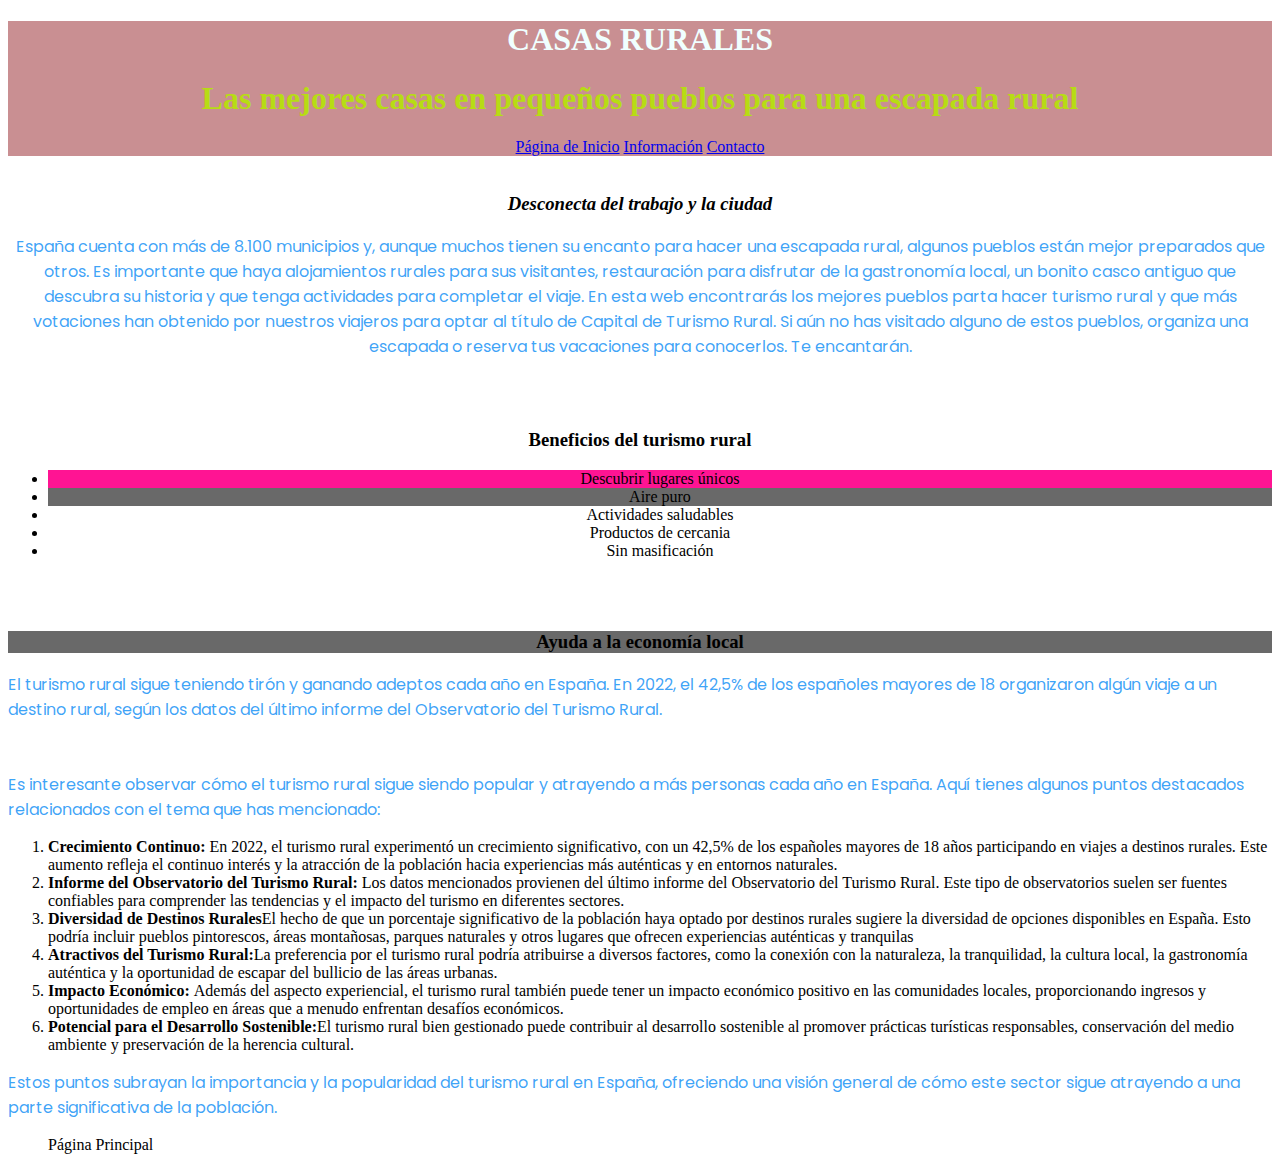
<file: index.html>
<!DOCTYPE html>
<html lang="es">
  <head>
    <meta charset="UTF-8" />
    <meta name="viewport" content="width=device-width, initial-scale=1.0" />
    <title>Página Principal</title>
    <link rel="preconnect" href="https://fonts.googleapis.com">
    <link rel="preconnect" href="https://fonts.gstatic.com" crossorigin>
    <link href="https://fonts.googleapis.com/css2?family=Poppins:ital,wght@1,300&display=swap" rel="stylesheet">
    <link href="https://cdn.jsdelivr.net/npm/bootstrap@5.3.2/dist/css/bootstrap.min.css" rel="stylesheet" integrity="sha384-T3c6CoIi6uLrA9TneNEoa7RxnatzjcDSCmG1MXxSR1GAsXEV/Dwwykc2MPK8M2HN" crossorigin="anonymous">

    <link rel="stylesheet" href="./utils/css/style.css"/>
  </head>
  <!--Entiendo que podia quitar los div y algunos atributos porque estan en el archivo css, pero los tenia puestos antes de la última clase y los dejo porque tener claro las diferentes formas-->
  <body>
   <header>
    <div style="background-color: rgb(201, 143, 146)">
      <center>
        <h1 style="color: azure">CASAS RURALES</h1>
        <h1>Las mejores casas en pequeños pueblos para una escapada rural</h1>
      
      <!--Aqui los botonoes de navegación que puse primero y duespues con el enlace a boostrap
      <a href="./index.html">Página de Inicio </a> 
      <a href="./info.html">Información</a>
      <a href="./contact.html">Contacto</a>-->
      <a href="./index.html" class="btn btn-success">Página de Inicio</a>
      <a href="./info.html" class="btn btn-success">Información</a>
      <a href="./contact.html" class="btn btn-success">Contacto</a>
       </center>
   </header>
    </div>
    <br />
    <main>
    <div>
      <center>
        <section>
        <h3>
          <em><b>Desconecta del trabajo y la ciudad</b></em>
        </h3>
      </center>
    </div>
    <article>
    <div>
      <center>
        <p>
          España cuenta con más de 8.100 municipios y, aunque muchos tienen su
          encanto para hacer una escapada rural, algunos pueblos están mejor
          preparados que otros. Es importante que haya alojamientos rurales para
          sus visitantes, restauración para disfrutar de la gastronomía local,
          un bonito casco antiguo que descubra su historia y que tenga
          actividades para completar el viaje. En esta web encontrarás los
          mejores pueblos parta hacer turismo rural y que más votaciones han
          obtenido por nuestros viajeros para optar al título de Capital de
          Turismo Rural. Si aún no has visitado alguno de estos pueblos,
          organiza una escapada o reserva tus vacaciones para conocerlos. Te
          encantarán.
        </p>
      </center>
    </article>
    </section>
    </div>
    <br />
    <br />
    <div>
      <section>
      <center>
        <h3>Beneficios del turismo rural</h3>
        <ul>
          <li class="link_uno">Descubrir lugares únicos</li>
          <li class="link_dos">Aire puro</li>
          <li>Actividades saludables</li>
          <li>Productos de cercania</li>
          <li>Sin masificación</li>
        </ul>
      </center>
    </section>
      <br />
      <br />
    </div>
    <div>
      <section>
        <article>
      <center>
        <h3 class="link_dos">Ayuda a la economía local</h3>
      </center>
      <p>
        El turismo rural sigue teniendo tirón y ganando adeptos cada año en
        España. En 2022, el 42,5% de los españoles mayores de 18 organizaron
        algún viaje a un destino rural, según los datos del último informe del
        Observatorio del Turismo Rural.
      </p>
    </div>
    <br />
    <div>
      <p>
        Es interesante observar cómo el turismo rural sigue siendo popular y
        atrayendo a más personas cada año en España. Aquí tienes algunos puntos
        destacados relacionados con el tema que has mencionado:
      </p>
      <ol>
        <li>
          <span><b>Crecimiento Continuo:</b></span> En 2022, el turismo rural
          experimentó un crecimiento significativo, con un 42,5% de los
          españoles mayores de 18 años participando en viajes a destinos
          rurales. Este aumento refleja el continuo interés y la atracción de la
          población hacia experiencias más auténticas y en entornos naturales.
        </li>
        <li>
          <span><b>Informe del Observatorio del Turismo Rural:</b></span> Los
          datos mencionados provienen del último informe del Observatorio del
          Turismo Rural. Este tipo de observatorios suelen ser fuentes
          confiables para comprender las tendencias y el impacto del turismo en
          diferentes sectores.
        </li>
        <li>
          <span><b>Diversidad de Destinos Rurales</b></span
          >El hecho de que un porcentaje significativo de la población haya
          optado por destinos rurales sugiere la diversidad de opciones
          disponibles en España. Esto podría incluir pueblos pintorescos, áreas
          montañosas, parques naturales y otros lugares que ofrecen experiencias
          auténticas y tranquilas
        </li>
        <li>
          <span><b>Atractivos del Turismo Rural:</b></span
          >La preferencia por el turismo rural podría atribuirse a diversos
          factores, como la conexión con la naturaleza, la tranquilidad, la
          cultura local, la gastronomía auténtica y la oportunidad de escapar
          del bullicio de las áreas urbanas.
        </li>
        <li>
          <span><b>Impacto Económico: </b></span>Además del aspecto
          experiencial, el turismo rural también puede tener un impacto
          económico positivo en las comunidades locales, proporcionando ingresos
          y oportunidades de empleo en áreas que a menudo enfrentan desafíos
          económicos.
        </li>
        <li>
          <span><b>Potencial para el Desarrollo Sostenible:</b></span
          >El turismo rural bien gestionado puede contribuir al desarrollo
          sostenible al promover prácticas turísticas responsables, conservación
          del medio ambiente y preservación de la herencia cultural.
        </li>
      </ol>
    </article>
    <article>
      <p>
        Estos puntos subrayan la importancia y la popularidad del turismo rural
        en España, ofreciendo una visión general de cómo este sector sigue
        atrayendo a una parte significativa de la población.
      </p>
    </article>
    </div>
  </section>
  </main>
  <footer>
    <blockquote>Página Principal</blockquote>
  </footer>
  </body>
</html>
</file>
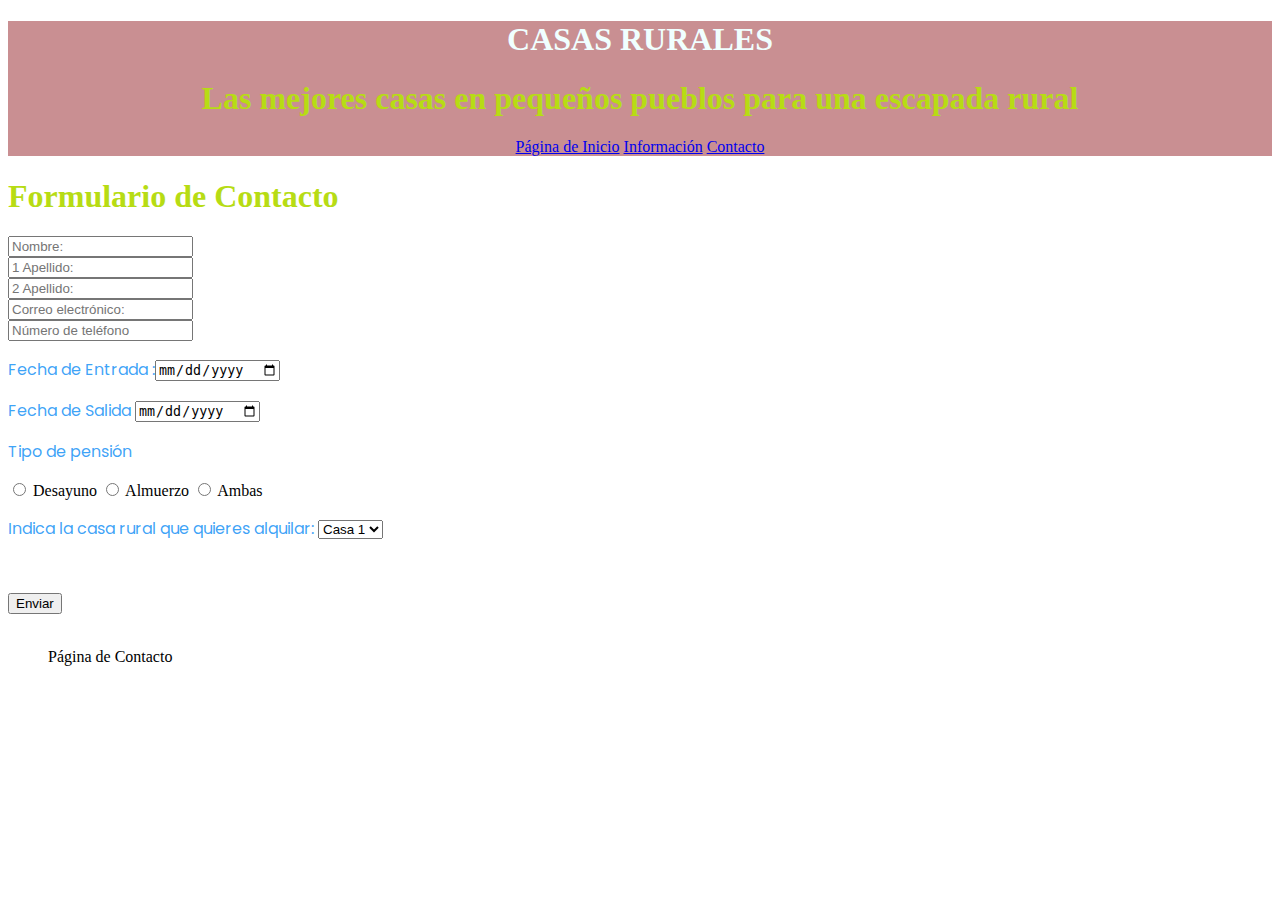
<file: contact.html>
<!DOCTYPE html>
<html lang="es">
  <head>
    <meta charset="UTF-8" />
    <meta name="viewport" content="width=device-width, initial-scale=1.0" />
    <title>Página Principal</title>
    <link rel="preconnect" href="https://fonts.googleapis.com">
    <link rel="preconnect" href="https://fonts.gstatic.com" crossorigin>
    <link href="https://fonts.googleapis.com/css2?family=Poppins:ital,wght@1,300&display=swap" rel="stylesheet">
    <link href="https://cdn.jsdelivr.net/npm/bootstrap@5.3.2/dist/css/bootstrap.min.css" rel="stylesheet" integrity="sha384-T3c6CoIi6uLrA9TneNEoa7RxnatzjcDSCmG1MXxSR1GAsXEV/Dwwykc2MPK8M2HN" crossorigin="anonymous">

    <link rel="stylesheet" href="./utils/css/style.css"/>
  </head>
  <!--Entiendo que podia quitar los div y algunos atributos porque estan en el archivo css, pero los tenia puestos antes de la última clase y los dejo porque tener claro las diferentes formas-->
  <body>
  <header>
    <div style="background-color: rgb(201, 143, 146)">
      <center>
        <h1 style="color: azure">CASAS RURALES</h1>
        <h1>Las mejores casas en pequeños pueblos para una escapada rural</h1>
      
      <!--Aqui los botonoes de navegación que puse primero y duespues con el enlace a boostrap
      <a href="./index.html">Página de Inicio </a> 
      <a href="./info.html">Información</a>
      <a href="./contact.html">Contacto</a>-->
      <a href="./index.html" class="btn btn-success">Página de Inicio</a>
      <a href="./info.html" class="btn btn-success">Información</a>
      <a href="./contact.html" class="btn btn-success">Contacto</a>
       </center>
   </header>
   <main>
  
    <h1>Formulario de Contacto</h1>

    <form>
      <input type="text" placeholder="Nombre:" /><br />
      <input type="text" placeholder="1 Apellido:" /><br />
      <input type="text" placeholder="2 Apellido:" /><br />
      <input type="text" placeholder="Correo electrónico:" /><br />
      <input type="number" placeholder="Número de teléfono" /><br />
      <p>Fecha de Entrada :<input type="date" /></p>
      <p>Fecha de Salida <input type="date" /></p>
      <p>Tipo de pensión</p>
      <input type="radio" name="grupo1" />
      <label>Desayuno</label>
      <input type="radio" name="grupo1" />
      <label>Almuerzo</label>
      <input type="radio" name="grupo1" />
      <label>Ambas</label><br />
      <p>
        Indica la casa rural que quieres alquilar:
        <select>
          <option>Casa 1</option>
          <option>Casa 2</option>
          <option>Casa 3</option>
          <option>Casa 4</option>
        </select>
      </p>
      <br />
      <br />
      <button>Enviar</button>
    </form>
  </main>
    <br />
    <footer>
    <blockquote>Página de Contacto</blockquote>
  </footer>
  </body>
</html>
</file>
<file: utils/css/style.css>
p{color: rgba(9, 139, 245, 0.795);font-family: 'Poppins', sans-serif;}
h1{font-style: normal;color: rgb(183, 220, 20);}
li.link_uno{background-color: deeppink;}
.link_dos{background-color: rgb(105, 105, 105);}
</file>
